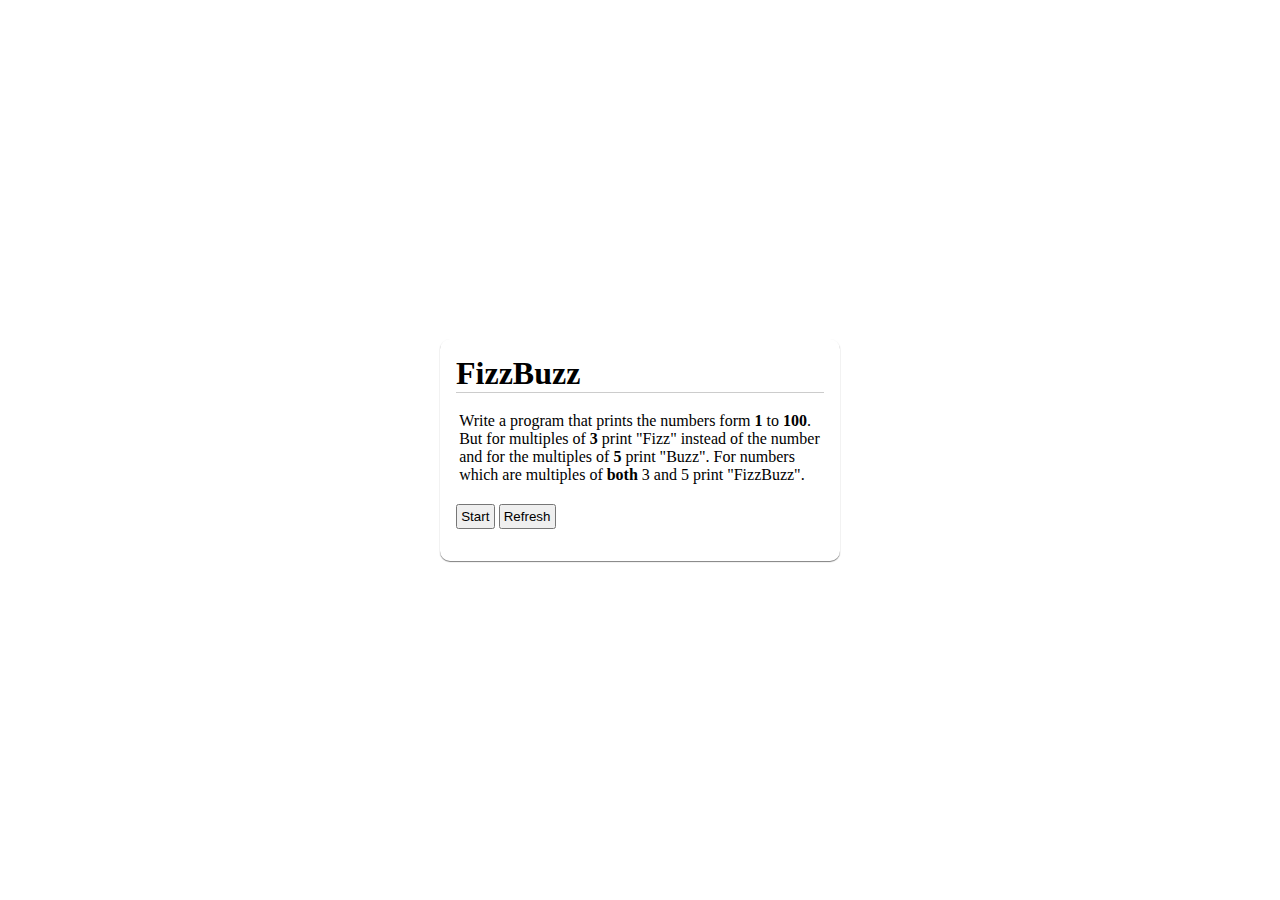
<file: FizzBuzz/index.html>
<!DOCTYPE html>
<html lang="en">
<head>
    <meta charset="UTF-8">
    <meta name="viewport" content="width=device-width, initial-scale=1.0">
    <meta http-equiv="X-UA-Compatible" content="ie=edge">
    <title>FizzBuzz Kata</title>
    <link rel="stylesheet" href="styles.css">
</head>
<body>
    <div class="main">
        <h1>FizzBuzz</h1>
        <p>Write a program that prints the numbers form <strong>1</strong> to <strong>100</strong>. But for multiples of <strong>3</strong> print "Fizz" instead of the number and for the multiples of <strong>5</strong> print "Buzz". For numbers which are multiples of <strong>both</strong> 3 and 5 print "FizzBuzz".</p>
        
        <button class="start">Start</button>
        <button class="refresh">Refresh</button>
        <ul class="output"></ul>
    </div>
    <script src="index.js"></script>
</body>
</html>
</file>
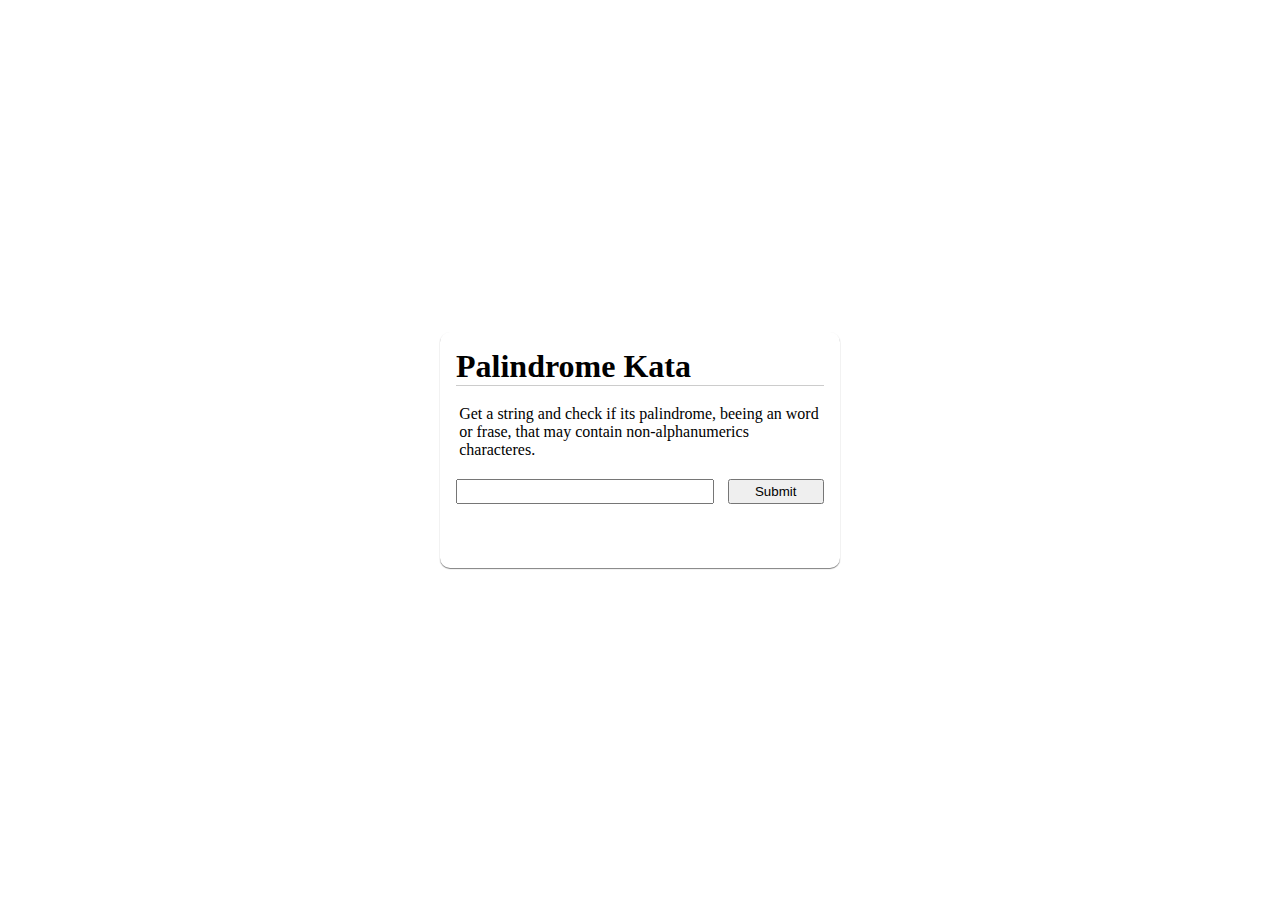
<file: palindrome/index.html>
<!DOCTYPE html>
<html lang="en">
<head>
    <meta charset="UTF-8">
    <meta name="viewport" content="width=device-width, initial-scale=1.0">
    <meta http-equiv="X-UA-Compatible" content="ie=edge">
    <title>Palindrome Kata</title>
    <link rel="stylesheet" href="styles.css">
</head>
<body>
    <div class="main">
        <h1>Palindrome Kata</h1>
        <form action="" class="form">    
            <p>
                    Get a string and check if its palindrome, beeing an word or frase, that may contain non-alphanumerics characteres.
            </p>
            <input type="text" class="input">
            <input type="submit" class="submit" value="Submit">
        </form>
        <p class="output"></p>
    </div>
    <script src="index.js"></script>
</body>
</html>
</file>
<file: FizzBuzz/styles.css>
* {
    box-sizing: border-box;
    margin: 0;
    padding: 0;
}
body {
    display: flex;
    align-items: center; 
    justify-content: center;
    height: 100vh;
}

.main {
    width: 400px;
    padding: 1rem;
    border-radius: 10px;
    box-shadow: 0 1px 1px 0px rgb(0,0,0,0.5);
}
h1 {
    padding: 0;
    margin: 0;
    margin-bottom: 1rem;
    border-bottom: 1px solid rgb(0,0,0,0.2);
}
input[type="text"] {
    display: inline-block;
    width: 70%;
    padding: .2rem;
    margin-bottom: 1rem;
}
input[type="submit"] {
    display: inline-block;
    width: 26%;
    padding: .2rem;
    margin: 0 0 1rem 2.8%;
}
button { 
    margin-bottom: 1rem; 
    padding: .2rem;    
}

p {
    display: block;
    padding: .2rem;
    min-height: 1rem;
    margin-bottom: 1rem;
}

ul {
    columns: 50px;
    column-gap: 1rem;   
}

li { 
    list-style: none; 
    text-align: center;
    padding: .2rem;
}

span {
    display: block;
}
</file>
<file: palindrome/styles.css>
* {
    box-sizing: border-box;
    margin: 0;
    padding: 0;
}
html {
    width: 100vw;
    height: 100vh;
}
body {
    display: flex;
    align-items: center; 
    justify-content: center;
    width: 100vw;
    height: 100vh;
}

.main {
    width: 400px;
    padding: 1rem;
    border-radius: 10px;
    box-shadow: 0 1px 1px 0px rgb(0,0,0,0.5);
}
h1 {
    padding: 0;
    margin: 0;
    margin-bottom: 1rem;
    border-bottom: 1px solid rgb(0,0,0,0.2);
}
input[type="text"] {
    display: inline-block;
    width: 70%;
    padding: .2rem;
    margin-bottom: 1rem;
}
input[type="submit"] {
    display: inline-block;
    width: 26%;
    padding: .2rem;
    margin: 0 0 1rem 2.8%;
}
p {
    display: block;
    padding: .2rem;
    min-height: 1rem;
    margin-bottom: 1rem;
}

span {
    display: block;
}
</file>
